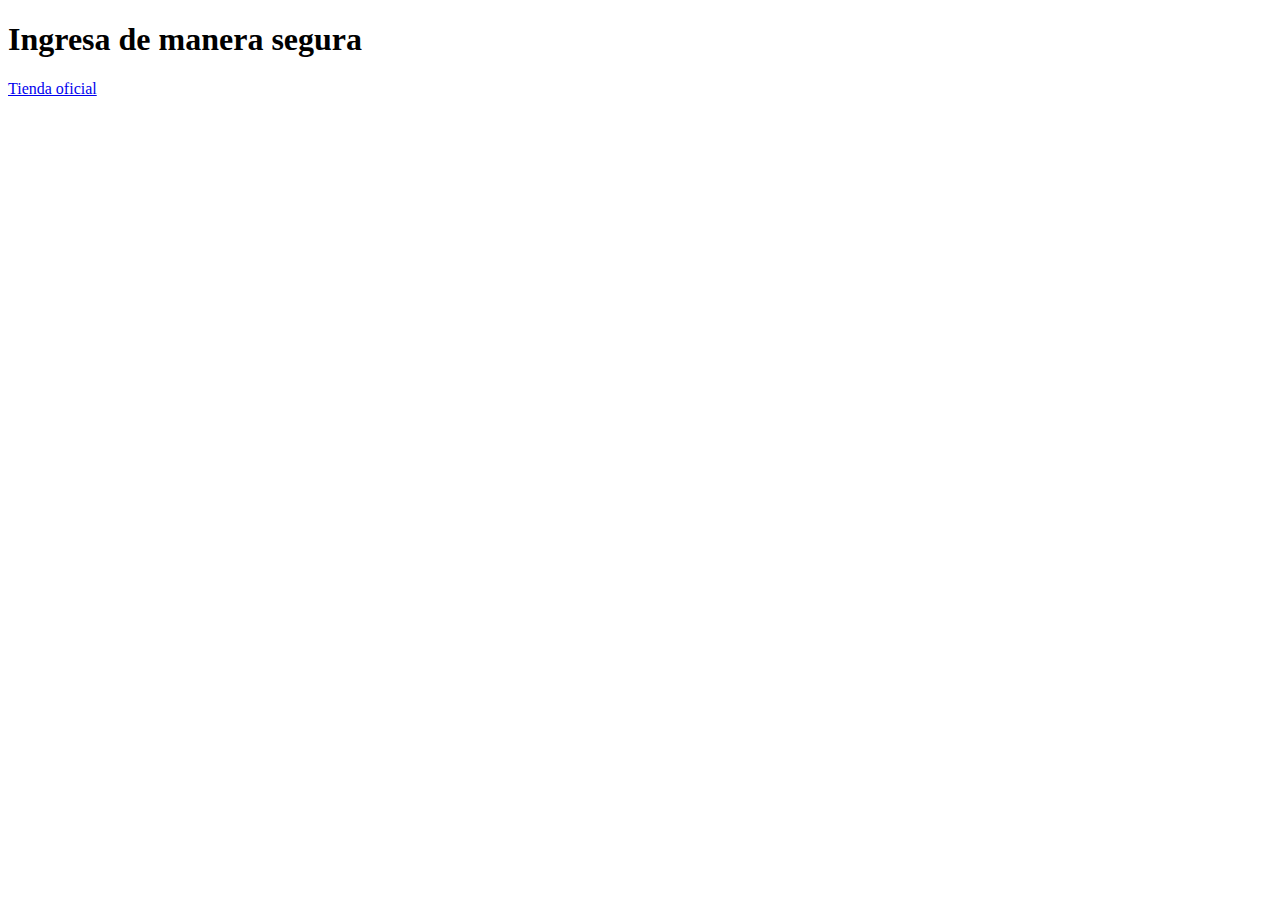
<file: TiendaOficial.html>
<!DOCTYPE html>
<html lang="en">
<head>
    <meta charset="UTF-8">
    <meta name="viewport" content="width=device-width, initial-scale=1.0">
    <title>Tienda Oficial</title>
</head>
<body>
    <h1>Ingresa de manera segura</h1>
    <a href="https://www.apple.com/co/">Tienda oficial</a>
</body>
</html>
</file>
